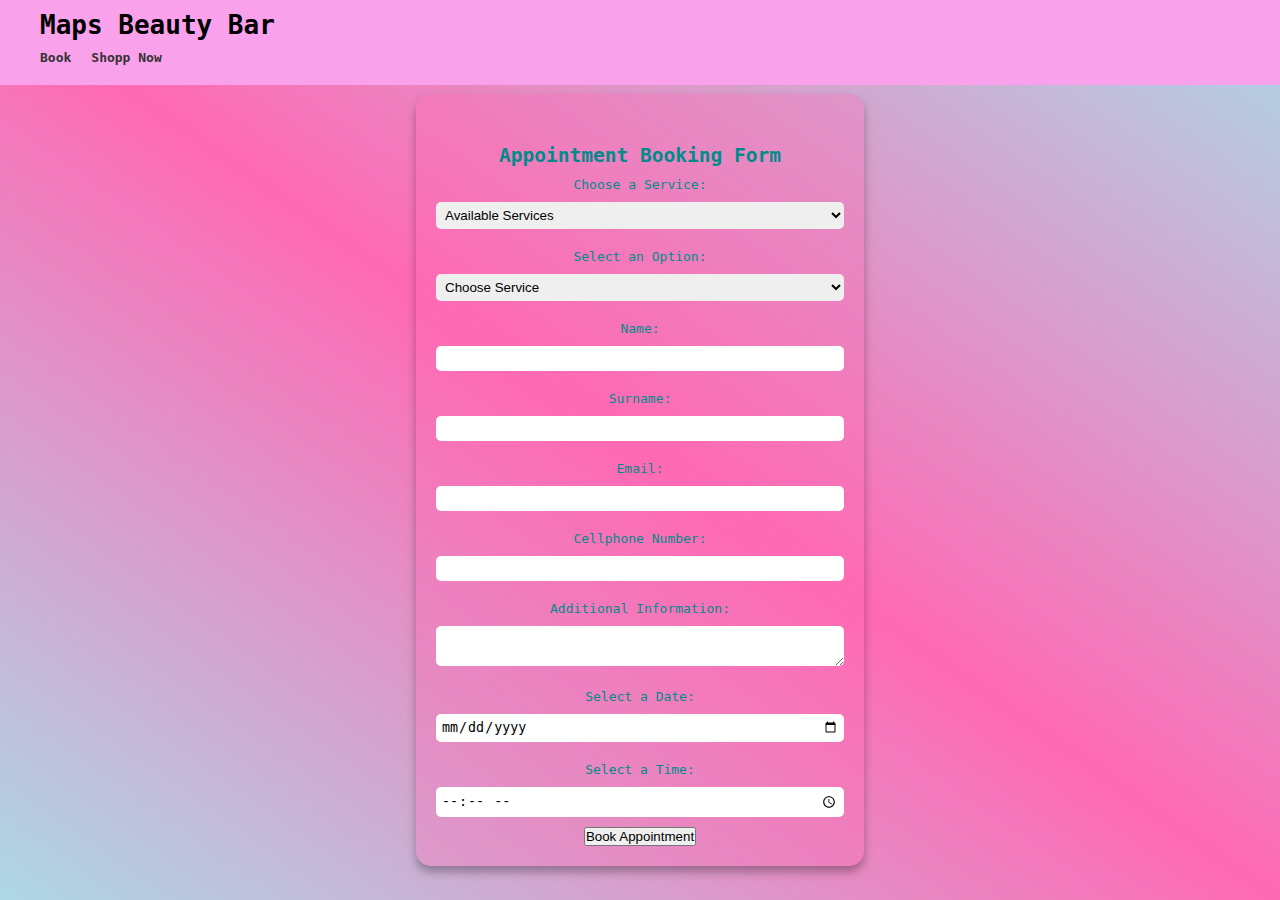
<file: Mapule/index.html>
<!DOCTYPE html>
<html lang="en">
  <head>
    <meta charset="UTF-8" />
    <meta http-equiv="X-UA-Compatible" content="IE=edge" />
    <meta name="viewport" content="width=device-width, initial-scale=1.0" />
    <title>Maps Beauty Bar</title>
    <link rel="stylesheet" href="styles.css" />
  </head>
  <body>
    <nav id="navbar">
      <h1 class="h1">Maps Beauty Bar</h1>
      <ul class="nav-links">
        <li><a href="index.html">Book</a></li>      
        
        <li><a href="shopnow.html">Shopp Now</a></li>
      </ul>
    </nav>
    <div class="form-container">
      <h2>Appointment Booking Form</h2>
      <form>
        <label for="item">Choose a Service:</label>
        <select id="item">
          <option>Available Services</option>
          <option value="item1">Hair style</option>
          <option value="item2">Man & Pad</option>
          <option value="item3">Beauty Care</option>
        </select>

        <div id="options">
          <label for="option">Select an Option:</label>
          <select id="option">
            <option>Choose Service</option>
          </select>
        </div>

        <div id="information">
          <label for="name">Name:</label>
          <input type="text" id="name" />

          <label for="surname">Surname:</label>
          <input type="text" id="surname" />

          <label for="email">Email:</label>
          <input type="email" id="email" />

          <label for="cellphone">Cellphone Number:</label>
          <input type="tel" id="cellphone" />

          <label for="additional">Additional Information:</label>
          <textarea id="additional"></textarea>

         
        <div id="booking">
          <label for="date">Select a Date:</label>
          <input type="date" id="date" />

          <label for="time">Select a Time:</label>
          <input type="time" id="time" />

          <button class="button" id="book">Book Appointment</button>
        </div>
      </form>
    </div>
    
    <script src="script.js"></script>
  </body>
</html>
</file>
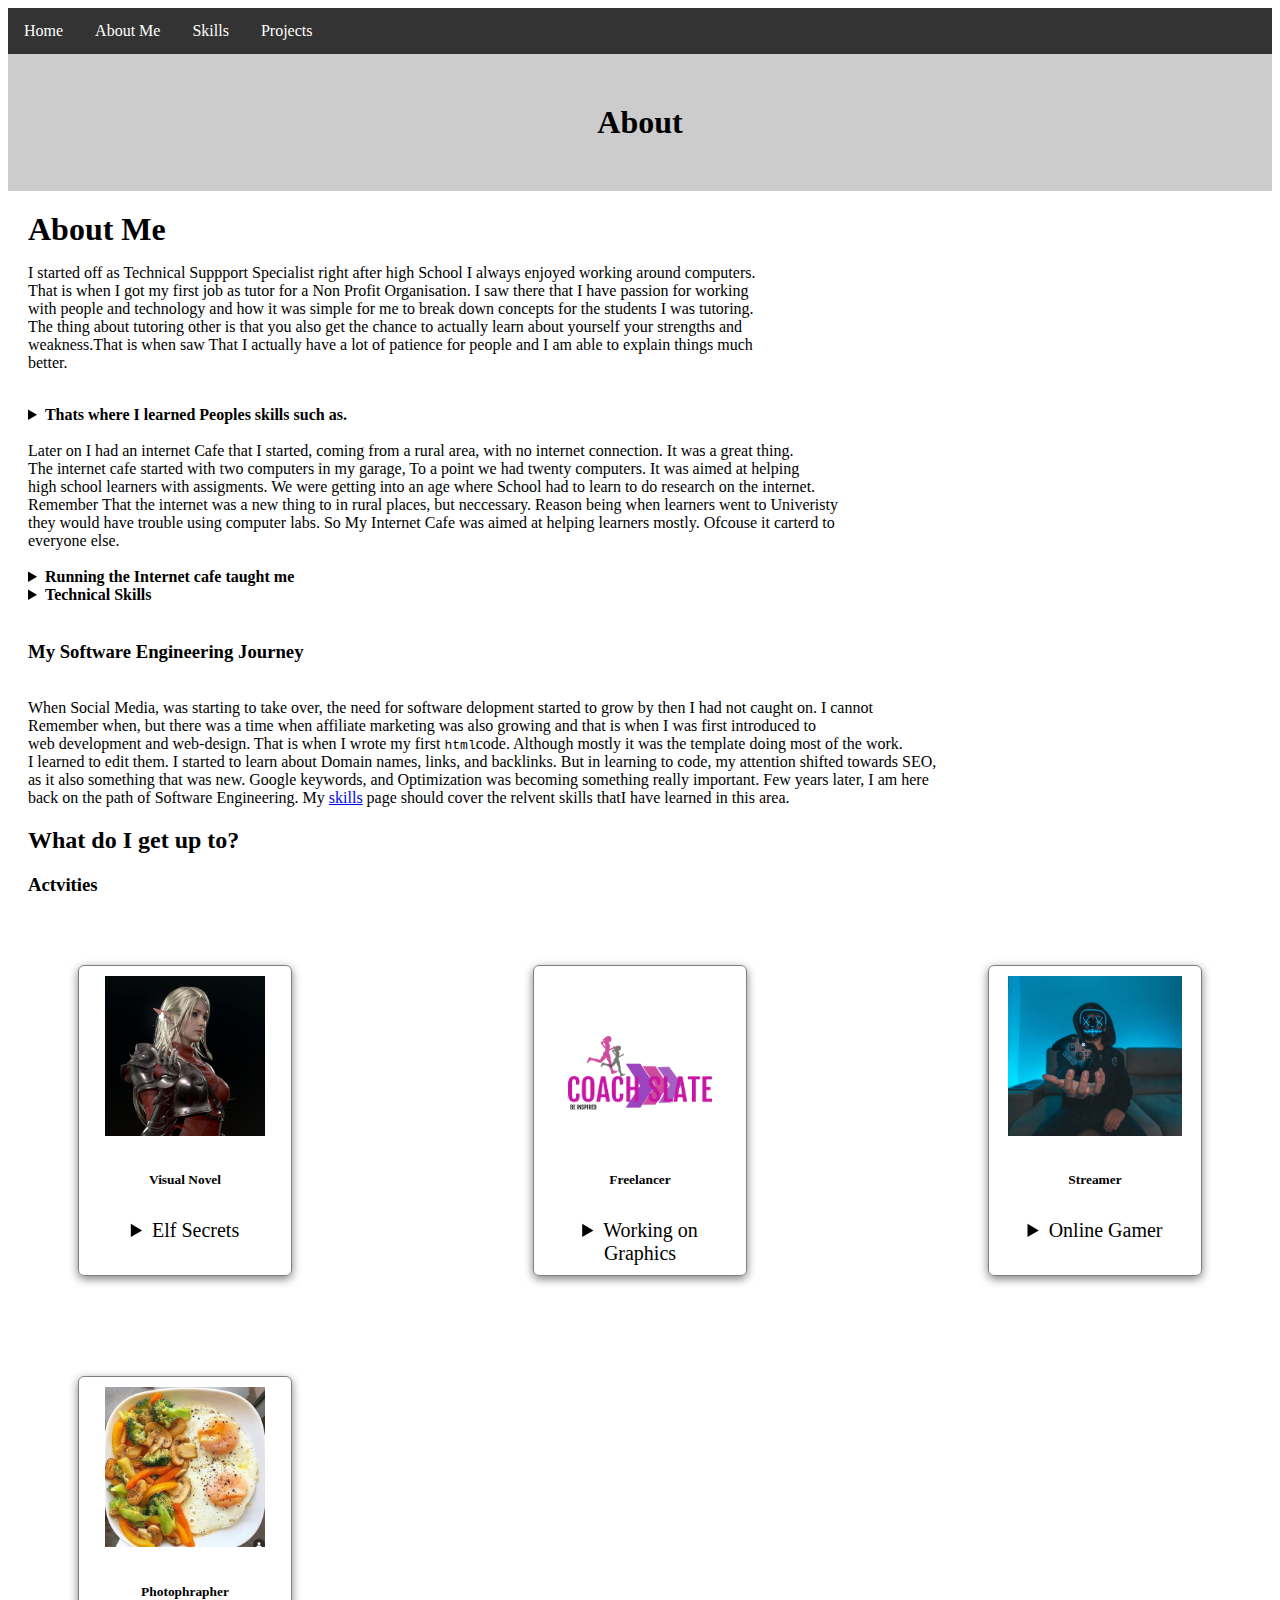
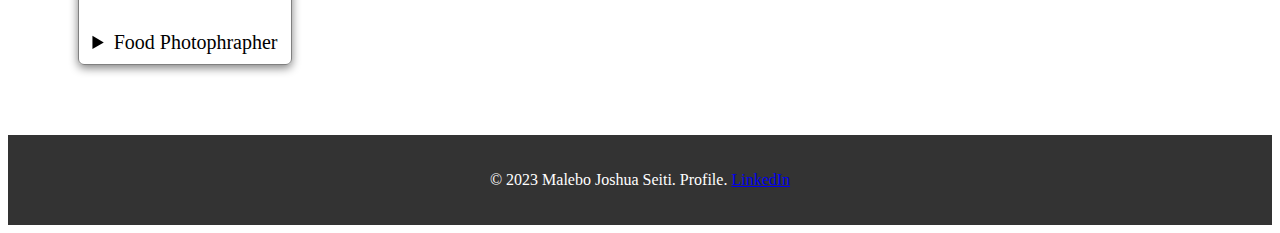
<file: aboutme.html>
<!DOCTYPE html>
<html lang="en">
  <head>
    <meta charset="UTF-8" />
    <meta name="viewport" content="width=device-width, initial-scale=1.0" />
    <title>About Me</title>
    <link rel="stylesheet" href="style.css" />
  </head>
  <body>
    <nav>
      <ul>
        <li><a href="index.html">Home</a></li>
        <li><a href="aboutme.html">About Me</a></li>
        <li><a href="skills.html">Skills</a></li>
        <li><a href="projects.html">Projects</a></li>
      </ul>
    </nav>
    <header>
      <h1>About</h1>
    </header>

    <!-- Skills -->
    <section id="skills">
      
      <h1> About Me</h1>
      <p style="text-align: justify;">I started off as Technical Suppport Specialist right after high School
        I always enjoyed working around computers.<br> That is when I got my first job
        as tutor for a Non Profit Organisation. I saw there that I have passion for 
        working<br> with people and technology and how it was simple for me to break down 
        concepts for the students I was tutoring. <br> The thing about tutoring other is that you also
        get the chance to actually learn about yourself your strengths and<br> weakness.That is when  saw That
        I actually have a lot of patience for people and I am able to explain things much<br> better.
        <br><br>
        
        <details>
           <summary><strong>Thats where I learned Peoples skills such as.</strong></summary>
        
        <ul>
          <li> Communication Skills</li>
          <li> Patience for people</li>
          <li> Problem Solving Skills </li>

        </ul> 
        </details>
        
      
        <br>
        Later on I had an internet Cafe that I started, coming from a rural area, with no internet 
        connection. It was a great thing.<br> The internet cafe started with two computers in my garage,
        To a point we had twenty computers. It was aimed at helping<br> high school learners with assigments.
        We were getting into an age where School had to learn to do research on the internet.<br> Remember That
        the internet was a new thing to in rural places, but neccessary. Reason being when learners went to 
        Univeristy<br> they would have trouble using computer labs. So My Internet Cafe was aimed at helping learners
        mostly. Ofcouse it carterd to<br> everyone else.<br><br> 
        
        <details>
            <summary><strong>Running the Internet cafe taught me </strong></summary>

      <ul>
        <li> Negotiation Skills</li>
        <li> Keeping clients Calm</li>
        <li> Customer Service and Sales</li>
        <li> Being quick to identify and issue and come with a solution</li>
      </ul>
        </details>
      

      <details>
         <summary><strong> Technical Skills</strong></summary>
      <ul>
        <li> Troubleshooting Skills.</li>
        <li> Networking Skills</li>
        <li> Computer Repairs</li>
        <li>Software Installation </li>
        <li> Admistration and Permisions</li>
        <li> Computer Security</li>
      </ul>
      </details>
     <br>
     <h3> My Software Engineering Journey</h3>
     <br>
      When Social Media, was starting to take over, the need for software delopment started to grow by then
      I had not caught on. I cannot<br> Remember when, but there was a time when affiliate marketing was also growing
      and that is when I was first introduced to<br>web development and web-design. That is when I wrote my first 
      <code>html</code>code. Although mostly it was the template doing most of the work.<br> I learned to edit them.
      I started to learn about Domain names, links, and backlinks. But in learning to code, my attention shifted
      towards SEO,<br> as it also something that was new. Google keywords, and Optimization was becoming something really
      important. Few years later, I am here<br> back on the path of Software Engineering. My <a href="skills.html">skills</a> page should cover the relvent
      skills thatI have learned in this area.
      </p>
      <h2>What do I get up to?</h2>
      <h3>Actvities</h3>
      <div style="clear: both"></div>

      <div class="all_skills">
        <div class="pics">
          <img src="ed-pantera-00.jpg" alt="Elven Queen" />
          <h6>Visual Novel</h6>

          <details>
            <summary>Elf Secrets</summary>
            <br />
            I am currently writing a visual novel, this has always been a something I have
            always wanted to do. But I have recently challenged myself to actually code it from scratch
            just as a form of excercise to work on my problem solving skills and coding.
          </details>
        </div>

        <div class="pics">
          <img
            src="8f294a2a-eca3-4809-bb9c-b229cd2133f0_200x200.png"
            alt="Coach logo"
          />
          <h6>Freelancer</h6>
          <details>
            <summary> Working on Graphics</summary>
            <br />
            One of the activities I like doing is Logos, this is our passion and interest
            to create things. Butalso it helps train my eye to see what works and what do not
            work on a website. 
          </details>
        </div>

        <div class="pics">
          <img
            src="b2defc6419fd.jfif"
            alt="image of a gamer holding a controller"
          />
          <h6>Streamer</h6>
          <details>
            <summary>Online Gamer</summary>
            <br />
            Yes, I ma big fan of gaming, and that is one of the influences of of why I Enjoy
            being a creator and developer. I enjoy seeing things coming to life and coming together.
          </details>
        </div>

        <div class="pics">
          <img
            src="draw.jpg"
            alt="Picture of a healthy breakfast, Sunny side eggs"
          />
          <h6>Photophrapher</h6>
          <details>
            <summary>Food Photophrapher</summary>
            <br />
            In addition to to enjoying graphic design I aslo enjoy taking great pics of food
            I first used to sell them, But now I just do it for the love of it. I also 
            write blogs on healthy eating and living and more. 
          </details>
        </div>
      </div>
    </section>
    <footer>
      <p>&copy; 2023 Malebo Joshua Seiti. Profile. <a href="https://www.linkedin.com/in/malebo-seiti/">LinkedIn</a></p>
    </footer>
  </body>
</html>
</file>
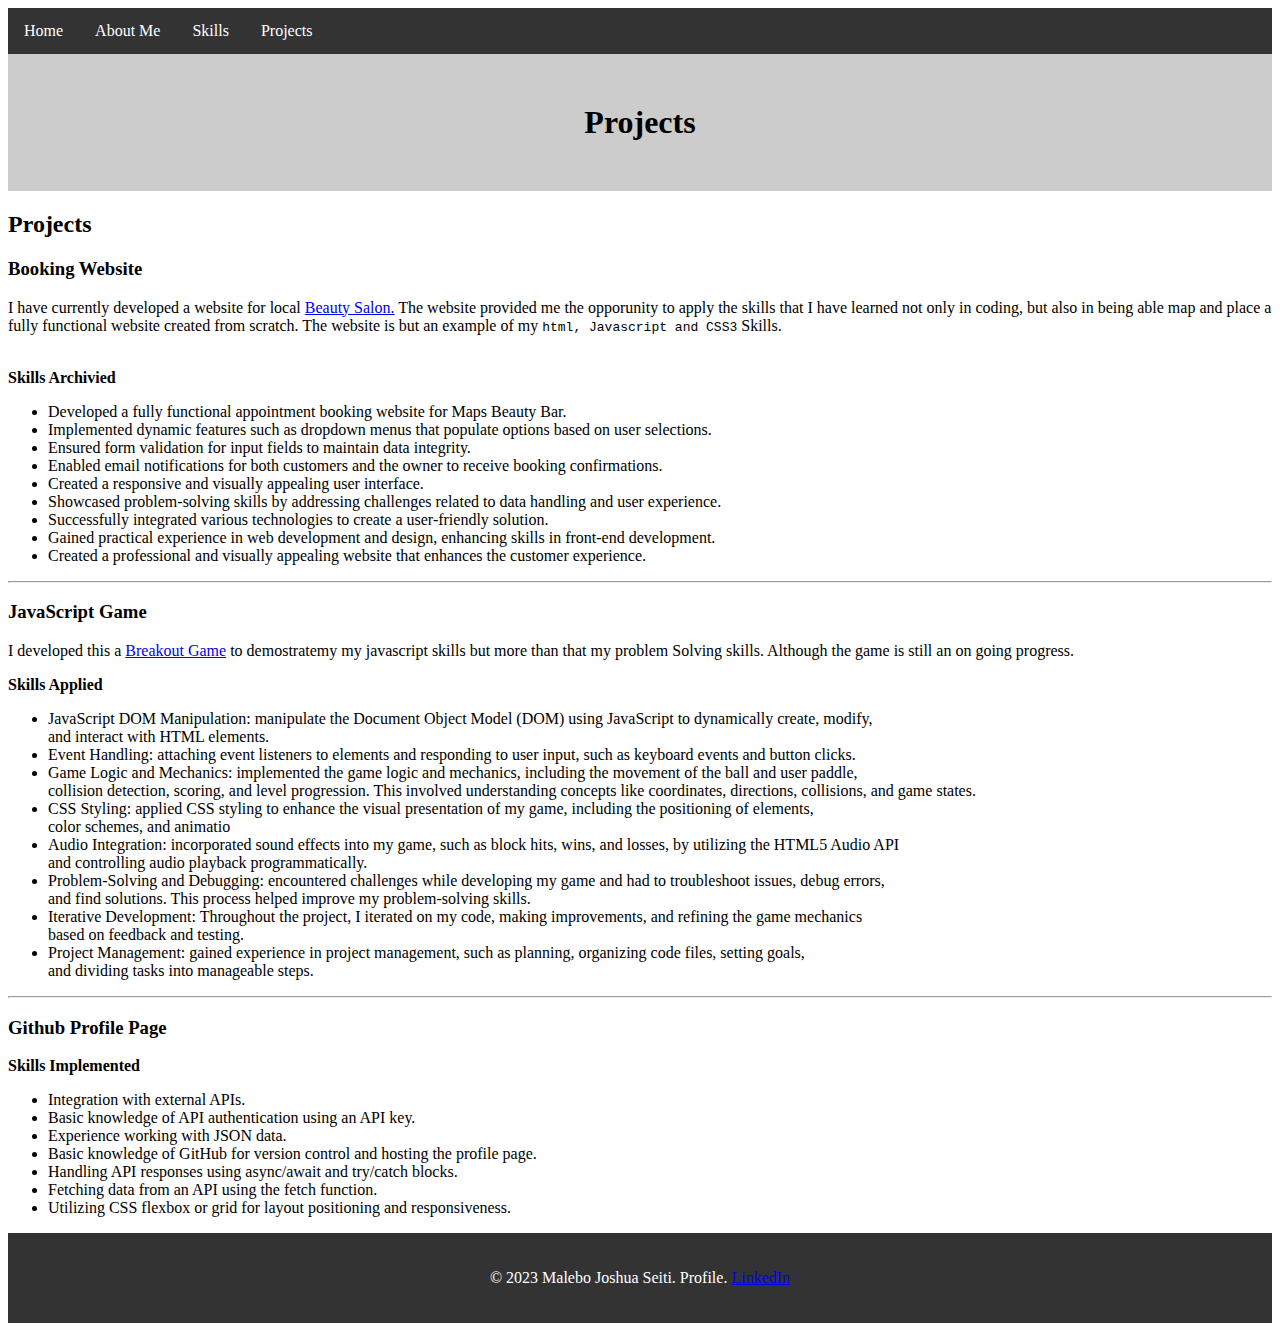
<file: projects.html>
<!DOCTYPE html>
<html lang="en">
  <head>
    <meta charset="UTF-8" />
    <meta name="viewport" content="width=device-width, initial-scale=1.0" />
    <title>Projects</title>
    <link rel="stylesheet" href="style.css" />
  </head>
  <body>
    <nav>
      <ul>
        <li><a href="index.html">Home</a></li>
        <li><a href="aboutme.html">About Me</a></li>
        <li><a href="skills.html">Skills</a></li>
        <li><a href="projects.html">Projects</a></li>
      </ul>
    </nav>

    <header>
      <h1>Projects</h1>
    </header>

    <!-- Projects -->
    <section class="projects" id="projects">
      <h2>Projects</h2>
      <div style="clear: both"></div>

      <div id="projects-container" class="projects-container">
        <div class="project-card">
          <h3>Booking Website</h3>
          
              <p>I have currently developed a website for local <a href="Mapule/index.html">Beauty Salon.</a>  The website provided me the opporunity
              to apply the skills that I have learned not only in coding, but also in being able map and place a fully
              functional website created from scratch. The website is but an example of my <code>html, Javascript and CSS3</code> Skills. </p>
              <br>
              <strong>Skills Archivied</strong>
              <ul>
                <li>Developed a fully functional appointment booking website for Maps Beauty Bar. </li>
                <li>Implemented dynamic features such as dropdown menus that populate options based on user selections. </li>
                <li> Ensured form validation for input fields to maintain data integrity.</li>
                <li> Enabled email notifications for both customers and the owner to receive booking confirmations.</li>
                <li> Created a responsive and visually appealing user interface.
                </li>
                <li> Showcased problem-solving skills by addressing challenges related to data handling and user experience.
                </li>
                <li> Successfully integrated various technologies to create a user-friendly solution.
                </li>
                <li> Gained practical experience in web development and design, enhancing skills in front-end development.
                </li>
                <li> Created a professional and visually appealing website that enhances the customer experience.
                </li>
                
          </ul>
        </div>
        <hr />
        <div class="project-card">
          <h3>JavaScript Game</h3>
          <p>I developed this a <a href="Break/break.html">Breakout Game</a> to demostratemy my javascript skills but more than that my problem Solving skills.
            Although the game is still an on going progress.
          </p>
          <strong>Skills Applied</strong>
          <ul>
            <li>JavaScript DOM Manipulation: manipulate the Document Object Model (DOM) using JavaScript to dynamically create, modify,<br> and interact with HTML elements.</li>
            <li>Event Handling:  attaching event listeners to elements and responding to user input, such as keyboard events and button clicks.</li>
            <li>Game Logic and Mechanics:  implemented the game logic and mechanics, including the movement of the ball and user paddle,<br> collision detection, scoring, and level progression. This involved understanding concepts like coordinates, directions, collisions, and game states.</li> 
            <li>CSS Styling:  applied CSS styling to enhance the visual presentation of my game, including the positioning of elements,<br> color schemes, and animatio</li>
            <li>Audio Integration: incorporated sound effects into my game, such as block hits, wins, and losses, by utilizing the HTML5 Audio API<br> and controlling audio playback programmatically.</li>
            <li>Problem-Solving and Debugging: encountered challenges while developing my game and had to troubleshoot issues, debug errors,<br> and find solutions. This process helped improve my problem-solving skills.</li>
            <li>Iterative Development: Throughout the project, I iterated on my code, making improvements, and refining the game mechanics<br> based on feedback and testing. </li>
            <li>Project Management: gained experience in project management, such as planning, organizing code files, setting goals,<br> and dividing tasks into manageable steps.</li>
           

          </ul>
        </div>
        <hr />
        <div class="project-card">
          <h3>Github Profile Page</h3>
          <strong>Skills Implemented</strong>
          <ul>
            <li>Integration with external APIs.</li>
            <li>Basic knowledge of API authentication using an API key.</li>
            <li>Experience working with JSON data.</li>
            <li>Basic knowledge of GitHub for version control and hosting the profile page.
            </li>
            <li>Handling API responses using async/await and try/catch blocks.</li>
            <li>Fetching data from an API using the fetch function.
            </li>
            <li>Utilizing CSS flexbox or grid for layout positioning and responsiveness.
            </li>
          </ul>
        </div>
      </div>
    </section>
    <div style="clear: both"></div>
    
    <footer>
      <p>&copy; 2023 Malebo Joshua Seiti. Profile. <a href="https://www.linkedin.com/in/malebo-seiti/">LinkedIn</a></p>
    </footer>
    
  </body>
</html>
</file>
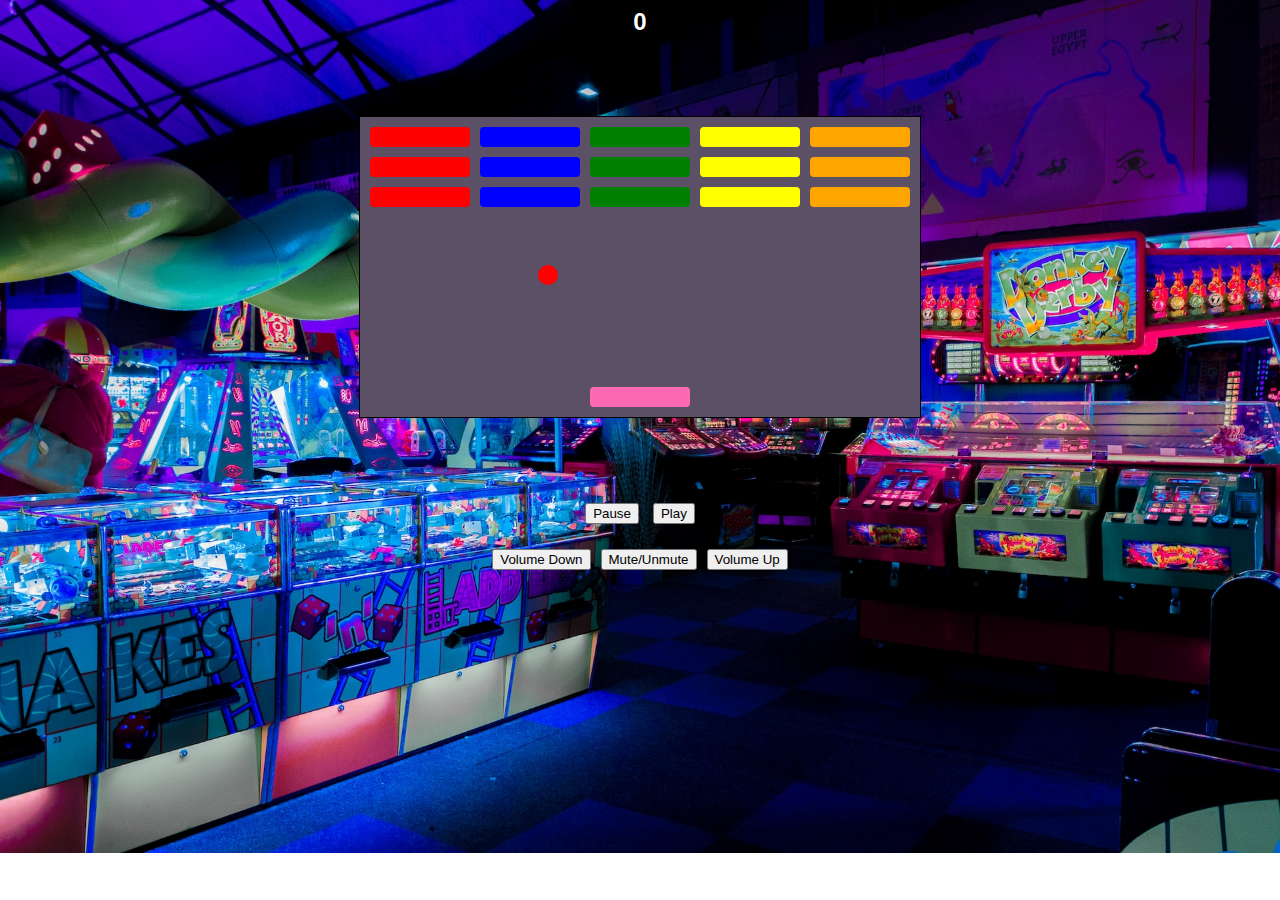
<file: Break/break.html>
<!DOCTYPE html>
<html lang="en">
<head>
    <meta charset="UTF-8">
    <meta http-equiv="X-UA-Compatible" content="IE=edge">
    <meta name="viewport" content="width=device-width, initial-scale=1.0">
    <title>Break Game</title>
    <link rel="stylesheet" href="break.css">
</head>
<body>
    <div id="score">0</div>
    <div class="grid"></div>

    <!-- Audio elements -->
    <audio id="blockSound" src="audio/blockhit.mp3"></audio>
    <audio id="win" src="audio/win.mp3"></audio>
    <audio id="lose" src="audio/lose.mp3"></audio>

    <div class="buttons">
        <button id="pauseButton">Pause</button>
        <button id="playButton">Play</button>
    </div>

    <div class="controls">
        <div class="volume-controls">
          <button id="volumeDownBtn">Volume Down</button>
          <button id="muteBtn">Mute/Unmute</button>
          <button id="volumeUpBtn">Volume Up</button>
        </div>


    <script src="break.js"></script>
</body>
</html>
</file>
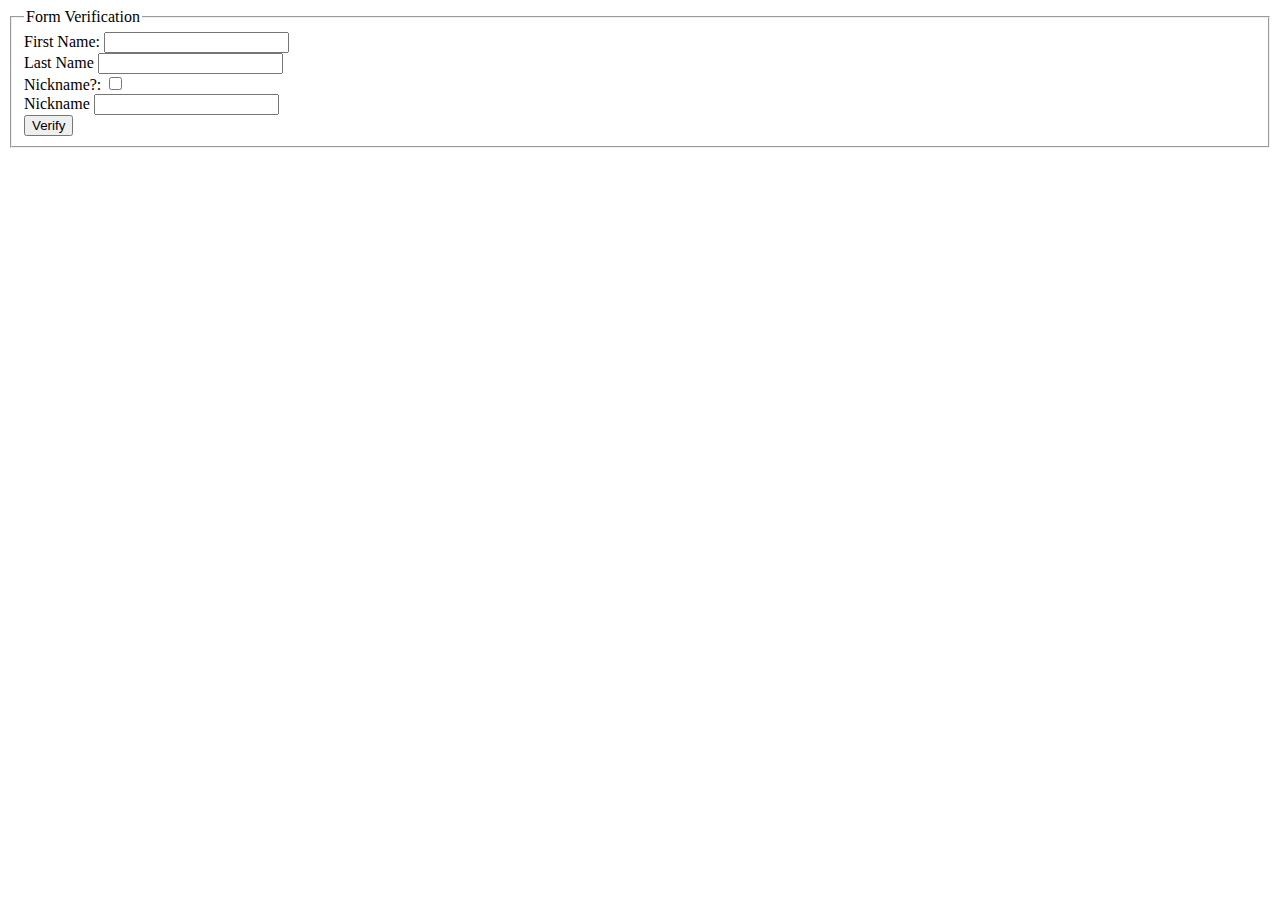
<file: Break/checkbox.html>
<!DOCTYPE html>
<html lang="en">
<head>
    <meta charset="UTF-8">
    <meta http-equiv="X-UA-Compatible" content="IE=edge">
    <meta name="viewport" content="width=device-width, initial-scale=1.0">
    <title>Document</title>
    <link rel="stylesheet" href="checkbox.css">
</head>
<body>
    <form action="http://www.intro-webdesign.com" method = "GET">
        <fieldset>
            <legend>Form Verification</legend>
        <label for ="fName">First Name:</label>
            <input type="text" name ="fName" id = "fName"
        required><br/>
            <label for ="lName">Last Name</label>
            <input type ="text" name = "lName" id ="lName"
        required><br>
            <label for ="yesNick">Nickname?:</label>
            <input id="yesNick" name="yesNick" type="checkbox"
        value="yes" onchange="nicknameFunction()"/><br/>
            
        <div id ="nick">
            <label for =nickname>Nickname</label>
            <input type ="text" name = "nickname" id ="nickname"><br/>
        </div>
            <input type ="submit" value ="Verify"/>

        </fieldset>
        </form>

        <script src="checkbox.js"></script> 
</body>
</html>
</file>
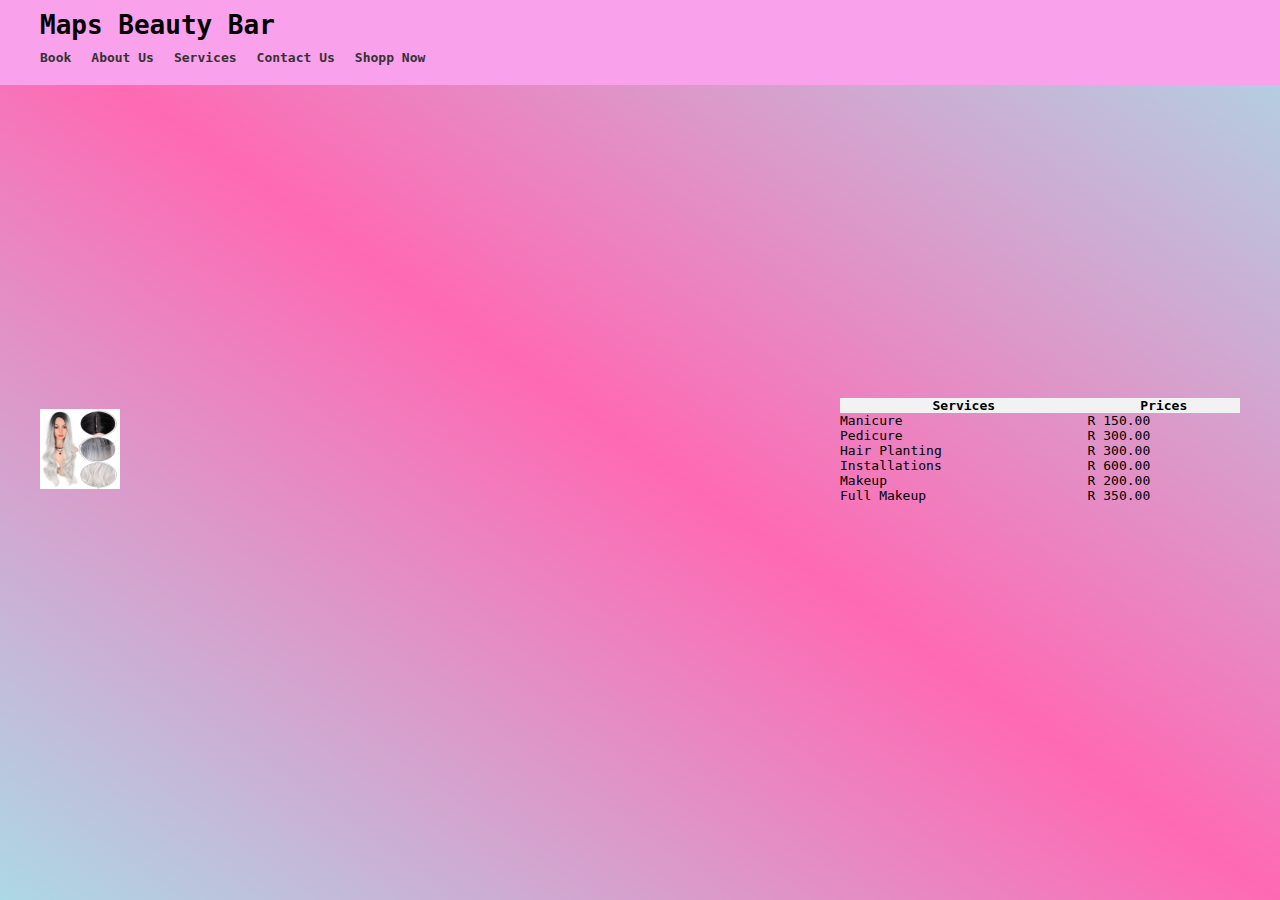
<file: Mapule/services.html>
<!DOCTYPE html>
<html lang="en">
  <head>
    <meta charset="UTF-8" />
    <meta http-equiv="X-UA-Compatible" content="IE=edge" />
    <meta name="viewport" content="width=device-width, initial-scale=1.0" />
    <link rel="stylesheet" href="styles.css" />
    <link rel="stylesheet" href="services.css" />
    <title>Services</title>
  </head>
  <body>
    <nav>
      <h1 class="h1">Maps Beauty Bar</h1>
      <ul class="nav-links">
        <li><a href="index.html">Book</a></li>
        <li><a href="About_Us.html">About Us</a></li>
        <li><a href="services.html">Services</a></li>
        <li><a href="contactus.html">Contact Us</a></li>
        <li><a href="shopnow.html">Shopp Now</a></li>
      </ul>
    </nav>

    <div>
      <div>
        <img
          src="1768133501583_4.jpg"
          alt="your-image-description-here"
          class="img"
        />
      </div>
    </div>

    <table class="table">
      <thead>
        <tr>
          <th class="th">Services</th>
          <th class="th">Prices</th>
        </tr>
      </thead>
      <tbody>
        <tr>
          <td class="td">Manicure</td>
          <td>R 150.00</td>
        </tr>
        <tr>
          <td>Pedicure</td>
          <td>R 300.00</td>
        </tr>
        <tr>
          <td>Hair Planting</td>
          <td>R 300.00</td>
        </tr>
        <tr>
          <td>Installations</td>
          <td>R 600.00</td>
        </tr>
        <tr>
          <td>Makeup</td>
          <td>R 200.00</td>
        </tr>
        <tr>
          <td>Full Makeup</td>
          <td>R 350.00</td>
        </tr>
      </tbody>
    </table>
  </body>
</html>
</file>
<file: style.css>
/* Navigation bar */
nav {
  background-color: #333;
  overflow: hidden;
}

nav ul {
  margin: 0;
  padding: 0;
  list-style-type: none;
}

nav li {
  float: left;
}

nav li a {
  display: block;
  color: white;
  text-align: center;
  padding: 14px 16px;
  text-decoration: none;
}

nav li a:hover {
  background-color: #111;
}

/* Header */
header {
  background-color: #ccc;
  text-align: center;
  padding: 50px;
}

h1 {
  margin: 0;
}

/* Main content */
main {
  padding: 20px;
}

/* Footer */
footer {
  background-color: #333;
  color: white;
  text-align: center;
  padding: 20px;
}

/* Skills */
#skills {
  padding: 20px;
}

.all_skills {
  display: flex;
  flex-wrap: wrap;
  justify-content: space-between;
}

.skill {
  width: 30%;
  margin-bottom: 20px;
  display: flex;
  flex-direction: column;
  align-items: center;
}

.skill img {
  height: 80px;
}

.skill h6 {
  margin-top: 10px;
  margin-bottom: 5px;
  font-size: 16px;
}

.skill p {
  margin: 0;
  font-size: 14px;
}

/* Responsive design */
@media screen and (max-width: 600px) {
  .all_skills {
    flex-direction: column;
    align-items: center;
  }

  .skill {
    width: 100%;
  }
}

.image {
  width: 15%;
  border-radius: 20%;
}

.pics {
  border: 1px solid gray;
  display: block;
  border-radius: 6px;
  text-align: center;
  margin: 50px;
  padding: 10px;
  width: 2in;
  font-size: 20px;
  box-shadow: 0 3px 10px gray;
}

.pics img {
  height: 10rem;
  align-items: center;
}

#clock {
  font-size: 2em;
}

.calendar-header {
  display: flex;
  justify-content: space-between;
  align-items: center;
  margin-bottom: 1em;
}

.month {
  font-size: 2em;
  font-weight: bold;
}

.weekday {
  font-size: 1.5em;
  font-weight: bold;
  text-align: center;
  width: calc(100% / 7);
  border-bottom: 1px solid #ccc;
  padding: 0.5em 0;
}

.day {
  font-size: 1.5em;
  text-align: center;
  width: calc(100% / 7);
  padding: 0.5em 0;
  border-right: 1px solid #ccc;
  border-bottom: 1px solid #ccc;
}

.calendar-days {
  display: flex;
  flex-wrap: wrap;
}

.container {
  background-color: rgba(255, 255, 255, 0.3);
  padding: 20px;
  box-shadow: 0 6px 10px rgba(0, 0, 0, 0.3);
  border-radius: 15px;
  width: 85%;
  text-align: center;
  color: darkcyan;
}

.heading {
  font-size: 35px;
  font-weight: 200;
  font-family: Impact, Haettenschweiler, "Arial Narrow Bold", sans-serif;
  text-shadow: 5px 5px 2px rgba(0, 0, 0, 0.3);
  letter-spacing: 2px;
}

.joke {
  font-size: 25px;
  font-weight: 500;
  margin: 40px;
}

.btn {
  font-size: 18px;
  font-weight: 700;
  border-radius: 5px;
  cursor: pointer;
  padding: 10px;
  background-color: rgba(255, 255, 255, 0.3);
  border-color: rgba(255, 255, 255, 0.6);
  text-transform: uppercase;
  width: 300px;
  color: darkcyan;
}

.btn:hover {
  background-color: rgba(255, 255, 255, 0.5);
  box-shadow: 0 4px rgba(255, 255, 255, 0.3);
  transition: all 300ms ease;
}
</file>
<file: Break/break.css>
.grid {
    position: relative;
    width: 560px;
    height: 300px;
    border: 1px solid black;
    margin: 80px auto;
    background-color: #5c5066;
  }

  body {
    background-image: url('images/bkground.jpg');
    background-size: cover;
    background-repeat: no-repeat;
}

.buttons {
    text-align: center;
    margin: 20px;
}

.buttons button {
    margin: 5px;
}

  
  .block {
    position: absolute;
    width: 100px;
    height: 20px;
    background-color: blue;
    left: 50px;
    bottom: 50px;
    border-radius: 4px;
  }
  
  .user {
    position: absolute;
    width: 100px;
    height: 20px;
    background-color: hotpink;
    left: 50px;
    bottom: 50px;
    border-radius: 4px;
  }
  
  .ball {
    position: absolute;
    width: 20px;
    height: 20px;
    border-radius: 50%;
    background-color: red;
  }
  
#score {
  color: #ffffff;
  font-family: Arial, sans-serif;
  font-size: 24px;
  font-weight: bold;
  text-align: center;
}

.controls {
  display: flex;
  flex-direction: column;
  align-items: center;
}

.volume-controls {
  display: flex;
  justify-content: center;
  margin-bottom: 10px;
}

.volume-controls button {
  margin: 0 5px;
}

.play-pause {
  display: flex;
  justify-content: center;
}

.play-pause button {
  margin: 0 5px;
}
</file>
<file: Break/checkbox.css>
.input{
    border:1px solid black;
}

.input{
    background-color: aquamarine;
}

.nick{
    margin-left: 4%;
    display: hide;
    width: 50%;
}
</file>
<file: Mapule/services.css>
.table {
  border-collapse: collapse;
  width: 100%;
  max-width: 400px;
  margin: 35%, 35%;
}

.th .td {
  padding: 8px;
  text-align: left;
  border-bottom: 1px solid #ddd;
}
.th {
  background-color: #f2f2f2;
}
img {
  max-width: 10%;
  height: auto;
  display: inline-flex;
  align-items: center;
}
</file>
<file: Mapule/styles.css>
/* Reset styles */
* {
  margin: 0;
  padding: 0;
  box-sizing: border-box;
}

/* Global styles */
body {
  margin: 0;
  background: linear-gradient(to left bottom, lightblue, hotpink, lightblue);
  min-height: 100vh;
  display: flex;
  justify-content: center;
  align-items: center;
  font-family: monospace;
}

@media screen and (max-width: 480px) {
  nav ul {
    position: fixed;
    top: 60px;
    left: 0;
    width: 100%;
    height: 100%;
    background-color: white;
    z-index: 1;
    transform: translateX(-100%);
    transition: transform 0.3s ease-in;
  }

  nav ul {
    flex-direction: column;
    align-items: flex-start;
    justify-content: center;
    height: 100%;
    position: fixed;
    top: 60px;
    left: 0;
    background-color: white;
    width: 100%;
    transform: translateX(-100%);
    transition: transform 0.3s ease-in;
    z-index: 1;
  }

  nav ul.show {
    transform: translateX(0);
  }

  nav li {
    margin: 10px 0;
  }
}

.menu-btn {
  display: none; /* hide the menu button on larger screens */
}

@media screen and (max-width: 600px) {
  .menu-btn {
    display: block;
    position: fixed;
    top: 10px;
    right: 10px;
    background-color: transparent;
    border: none;
    cursor: pointer;
  }
}

.h1 {
  margin-left: 30px;
}

nav {
  position: fixed;
  top: 0;
  left: 0;
  width: 100%;
  background: rgb(250, 161, 235);
  z-index: 999;
  padding: 10px;
  margin: 0;
  padding-bottom: 20px;
}

nav ul {
  display: flex;
  align-items: center;
  padding: 0 20px;
  margin: 0;
  margin-top: 10px;
}

nav li {
  list-style: none;
}

nav a {
  text-decoration: none;
  color: #333;
  font-weight: bold;
  padding: 10px;
  transition: all 0.3s ease;
}

nav a:hover {
  color: #fff;
  background-color: #333;
}

#navbar {
  /* Your existing styles for the navigation bar */
  transition: transform 0.3s ease;
}

#navbar.scroll-up {
  transform: translateY(-100%);
}

.form-container {
  background-color: rgba(255, 105, 180, 0.3);
  padding: 20px;
  padding-top: 50px;
  margin-top: 60px;

  box-shadow: 0 6px 10px rgba(0, 0, 0, 0.3);
  border-radius: 15px;
  width: 35%;
  text-align: center;
  color: darkcyan;
}

.form-container label {
  display: block;
  margin: 10px 0;
}

.form-container input,
.form-container select,
.form-container textarea {
  padding: 5px;
  width: 100%;
  border-radius: 5px;
  border: none;
  margin-bottom: 10px;
}

.form-container input[type="submit"] {
  background-color: darkcyan;
  color: white;
  padding: 10px;
  border-radius: 5px;
  border: none;
  cursor: pointer;
}
</file>
